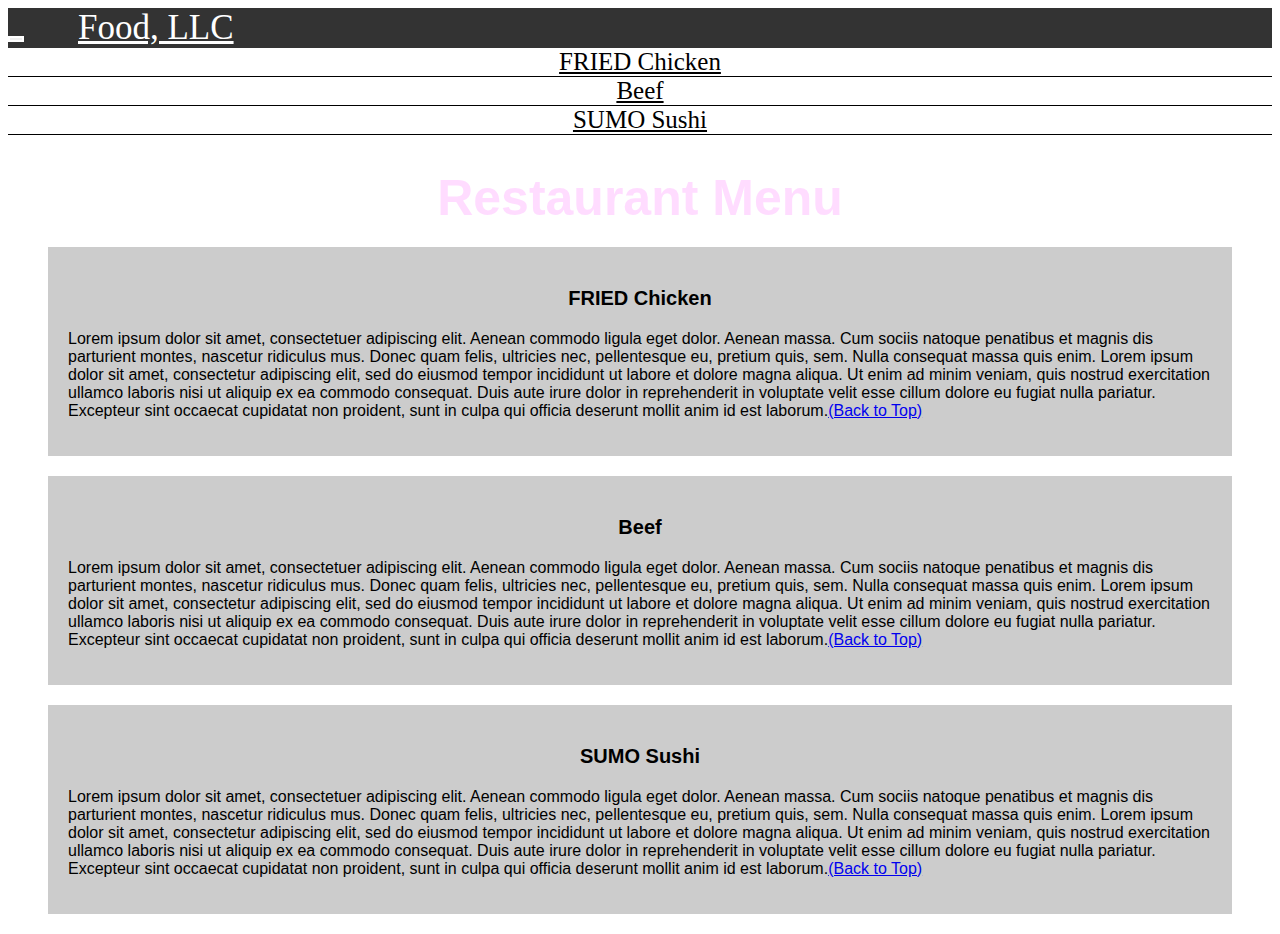
<file: three/index.html>
<!DOCTYPE html>
<html>
<head>

<title>Module 3</title>

  <meta name="viewport" content="width=device-width, initial-scale=1">
  <link rel="stylesheet" href="style.css">
  <script src="https://ajax.googleapis.com/ajax/libs/jquery/3.3.1/jquery.min.js"></script>
  <script src="https://maxcdn.bootstrapcdn.com/bootstrap/3.3.7/js/bootstrap.min.js"></script>

</head>

<meta name="viewport" content="width=device-width, initial-scale=1">
<link rel="stylesheet" type="text/css" href="style.css">



<body>


<nav class="navbar" id="top">
  <div class="container-fluid">

    <div class="navbar-header">
      <button type="button" class="navbar-toggle" data-toggle="collapse" data-target="#myNavbar">
        <span class="icon-bar"></span>
        <span class="icon-bar"></span>
        <span class="icon-bar"></span> 
      </button>
      <a class="navbar-brand" href="#">Food, LLC</a>
    </div>

    <div class="collapse" id="myNavbar">
      <ul class="nav navbar-nav visible-xs">
        <li><a class="menu-item" href="#"> FRIED Chicken</a></li>
        <li><a class="menu-item" href="#">Beef</a></li> 
        <li><a class="menu-item" href="#">SUMO Sushi</a></li> 
      </ul>
    </div>

  </div>
</nav>

<h1 class="main-title">Restaurant Menu</h1>



<div class="row">

  <div class="col-lg-4 col-md-6 col-sm-12">
    <div class="content-box">
      <p class="item-name"> FRIED Chicken</p>
      <p>Lorem ipsum dolor sit amet, consectetuer adipiscing elit. Aenean commodo ligula eget dolor. Aenean massa. Cum sociis natoque penatibus et magnis dis parturient montes, nascetur ridiculus mus. Donec quam felis, ultricies nec, pellentesque eu, pretium quis, sem. Nulla consequat massa quis enim. Lorem ipsum dolor sit amet, consectetur adipiscing elit, sed do eiusmod tempor incididunt ut labore et dolore magna aliqua. Ut enim ad minim veniam, quis nostrud exercitation ullamco laboris nisi ut aliquip ex ea commodo consequat. Duis aute irure dolor in reprehenderit in voluptate velit esse cillum dolore eu fugiat nulla pariatur. Excepteur sint occaecat cupidatat non proident, sunt in culpa qui officia deserunt mollit anim id est laborum.<a href="#top">(Back to Top)</a></p>
    </div>
  </div>

  <div class="col-lg-4 col-md-6 col-sm-12">
    <div class="content-box">
      <p class="item-name">Beef</p>
      <p>Lorem ipsum dolor sit amet, consectetuer adipiscing elit. Aenean commodo ligula eget dolor. Aenean massa. Cum sociis natoque penatibus et magnis dis parturient montes, nascetur ridiculus mus. Donec quam felis, ultricies nec, pellentesque eu, pretium quis, sem. Nulla consequat massa quis enim. Lorem ipsum dolor sit amet, consectetur adipiscing elit, sed do eiusmod tempor incididunt ut labore et dolore magna aliqua. Ut enim ad minim veniam, quis nostrud exercitation ullamco laboris nisi ut aliquip ex ea commodo consequat. Duis aute irure dolor in reprehenderit in voluptate velit esse cillum dolore eu fugiat nulla pariatur. Excepteur sint occaecat cupidatat non proident, sunt in culpa qui officia deserunt mollit anim id est laborum.<a href="#top">(Back to Top)</a></p>
    </div>
  </div>


  <div class="col-lg-4 col-md-12 col-sm-12">
    <div class="content-box">
      <p class="item-name">SUMO Sushi</p>
      <p>Lorem ipsum dolor sit amet, consectetuer adipiscing elit. Aenean commodo ligula eget dolor. Aenean massa. Cum sociis natoque penatibus et magnis dis parturient montes, nascetur ridiculus mus. Donec quam felis, ultricies nec, pellentesque eu, pretium quis, sem. Nulla consequat massa quis enim. Lorem ipsum dolor sit amet, consectetur adipiscing elit, sed do eiusmod tempor incididunt ut labore et dolore magna aliqua. Ut enim ad minim veniam, quis nostrud exercitation ullamco laboris nisi ut aliquip ex ea commodo consequat. Duis aute irure dolor in reprehenderit in voluptate velit esse cillum dolore eu fugiat nulla pariatur. Excepteur sint occaecat cupidatat non proident, sunt in culpa qui officia deserunt mollit anim id est laborum.<a href="#top">(Back to Top)</a></p>
    </div>
  </div>

</div>


</body>
</html>
</file>
<file: three/style.css>
.container-fluid{
	margin: 0;
	padding: 0;
}

.navbar{
	border-radius: 0px;
	background-color: rgba(0,0,0,0.8);
}

.navbar-brand{
  font-size: 35px;
  color: white;
  padding-left: 25px;
}

.navbar-brand:hover{
	color: white;
}

.nav{
	margin: 0;
	padding: 0;
}

.navbar-nav{
  font-size: 25px;
  text-align: center;
  margin: 0;
  padding: 0;
}

.navbar-toggle{
	border: 2px solid white;
	margin-right: 25px;
}

.icon-bar{
	background-color: white;
}


.main-title{
  margin-bottom: 15px;
  text-align: center;
  color: #ff47ff31;
  font-size: 50px;
  font-family: "Comic Sans MS", cursive, sans-serif;
  font-weight: bold;
}

li{
	box-sizing: border-box;
	width: 100%;
}

.menu-item{
	padding: 0;
	margin: 0;
	width: 100%;
	background-color: white;
	border-bottom: 1px solid black;
	color: black;
	display: block;
}

.menu-item:hover{
	background-color: rgba(0,0,0,0.9);
	color: rgba(0,0,0,0.4);
}



.row{
	margin: 20px;
}

.content-box{
	margin: 20px;
	width: auto;
	height: auto;
	color: black;
	background-color: rgba(0,0,0,0.2);
	font-family: "Comic Sans MS", cursive, sans-serif;
	padding: 20px;
}

.item-name{
	text-align: center;
	font-size: 20px;
	font-weight: bold;
}

#top{

}
</file>
